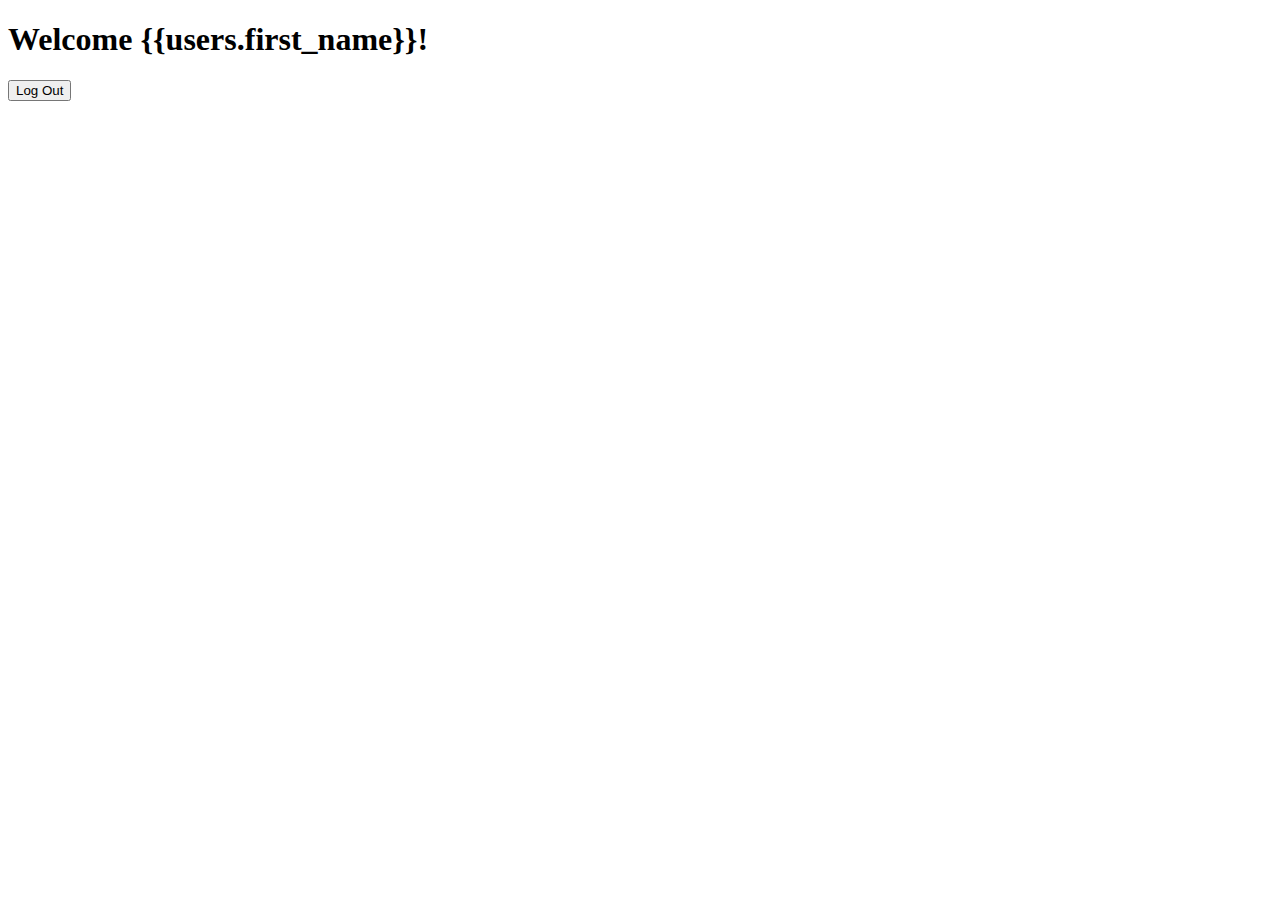
<file: flask_app/templates/dashboard.html>
<!DOCTYPE html>
<html lang="en">
<head>
    <meta charset="UTF-8">
    <meta http-equiv="X-UA-Compatible" content="IE=edge">
    <meta name="viewport" content="width=device-width, initial-scale=1.0">
    <title>Dashboard</title>
</head>
<body>
    <h1>Welcome {{users.first_name}}!</h1>
    <form action="/logout">
        <p><button>Log Out</button></p>
    </form>
</body>
</html>
</file>
